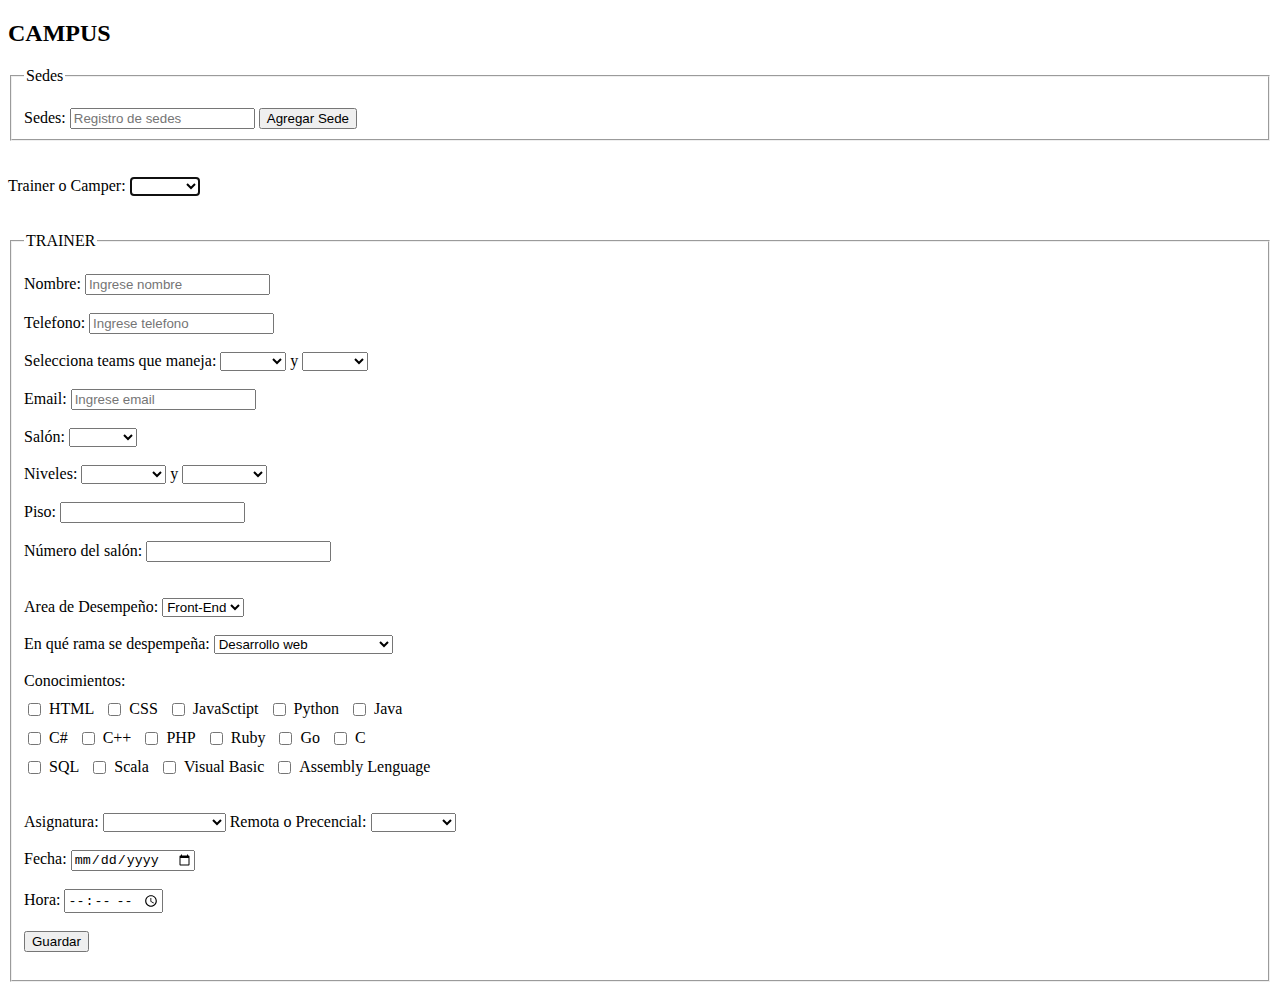
<file: index.html>
<!DOCTYPE html>
<html lang="en">

<head>
    <meta charset="UTF-8">
    <meta http-equiv="X-UA-Compatible" content="IE=edge">
    <meta name="viewport" content="width=device-width, initial-scale=1.0">
    <title>Document</title>
    <link rel="stylesheet" href="style.css">
    <script src="main.js" defer></script>

</head>

<body>
    <main>
        <!-- <form id="campus"> -->
            <!-- sedes -->
            <section class="section_Sedes">
                <h2>CAMPUS</h2>
                <fieldset>
                    <legend>Sedes</legend><br>
                    <form id="formulario_sedes">
                        <span>Sedes: </span>
                        <input type="text" name="name_Sede" placeholder="Registro de sedes" >
                        <!-- required -->
                        <input type="submit" value="Agregar Sede" >
                    </form>
                </fieldset>
                <br><br>
            </section>
            <!-- trainer || camper -->
            <div>
                <form name="sede">
                    
                    <span>Trainer o Camper: </span>
                    <select id="trainer_camper" autofocus>
                        <option value="" id="foco" ></option>
                        <option value="trainer" id="trainer">Trainer</option>
                        <option value="camper" id="camper">Camper</option>
                    </select>
                </form>
                <br><br>
            </div>

            <!-- Trainers -->
            <section id="section_Trainers"> <!-- style = 'display: none' --> 
                <fieldset>
                    <legend>TRAINER</legend>
                    <form id="trainers">
                        <br>
                        <span>Nombre: </span>
                        <div>
                            <input type="text" name="nombre_trainer" placeholder="Ingrese nombre" >
                            <!-- required -->
                            <br><br>
                        </div>
                        <span>Telefono: </span>
                        <div>
                            <input type="tel" name="telefono_trainer" id="tel" placeholder="Ingrese telefono" >
                            <!-- required -->
                            <!-- los team van a tener valores predeterminados -->
                            <br>
                        </div>
                        <br>
                        <span>Selecciona teams que maneja: </span>
                        <div>
                            <select name="select_team_trainer">
                                <option></option>
                                <!-- enlazar los value con el team (tienen el mismo valor(variable)) para que muestre las opciones por medio de js -->
                                <option value="Team_1" id="team_1">Team 1</option>
                                <option value="Team_2" id="team_1">Team 2</option>
                                <option value="Team_3" id="team_1">Team 3</option>
                                <option value="Team_4" id="team_1">Team 4</option>
                            </select>
                            <span>y</span>
                            <select name="select_team_trainer_2">
                                <option></option>
                                <!-- enlazar los value con el team (tienen el mismo valor(variable)) para que muestre las opciones por medio de js -->
                                <option value="Team_1_2" id="team_1_2">Team 1</option>
                                <option value="Team_2_2" id="team_1_2">Team 2</option>
                                <option value="Team_3_2" id="team_1_2">Team 3</option>
                                <option value="Team_4_2" id="team_1_2">Team 4</option>
                            </select>
                        </div>
                        <br><br>
                        <span>Email: </span>
                        <div>
                            <input type="email" name="email_trainers" placeholder="Ingrese email" >
                            <!-- required -->
                        </div>
                        <br><br>
                        <span>Salón: </span>
                        <div>
                            <select name="salon_trainer">
                                <option value=""></option>
                                <option value="apolo">Apolo</option>
                                <option value="artemis">Artemis</option>
                                <option value="sputnik">Sputnik</option>
                            </select>
                        </div>
                        <br><br>
                        <span>Niveles:</samp>
                        <div>
                            <select name="nivel_trainer">
                                <option value=""></option>
                                <option value="basico">Básico</option>
                                <option value="intermedio">Intermedio</option>
                                <option value="avanzado">Avanzado</option>
                            </select>
                            <span>y</span>
                            <select name="nivel_2_trainer">
                                <option value=""></option>
                                <option value="basico">Básico</option>
                                <option value="intermedio">Intermedio</option>
                                <option value="avanzado">Avanzado</option>
                            </select>
                        </div>
                        <br><br>
                        <!-- en salon, agregar número y piso -->
                        <span>Piso:</span>
                        <div>
                            <input type="text" name="numero_piso" >
                            <!-- required -->
                            <br><br>
                        </div>
                        <span>Número del salón: </span>
                        <div>
                            <input type="text" name="numero" >
                            <!-- required -->
                            <br><br>
                        </div>
                        <br>
                        <span>Area de Desempeño:</span>
                        <div>
                            <select name="back_front_etc">
                                <option value="front_end">Front-End</option>
                                <option value="back_end">Back End</option>
                                <option value="fullstack">Full Stack</option>
                            </select>
                        </div>
                        <br><br>
                        <span>En qué rama se despempeña:</span>
                        <div>
                            <select name="rama">
                                <option value="web">Desarrollo web</option>
                                <option value="mobile">Desarrollo mobile</option>
                                <option value="Machine_learning">Maching Learning</option>
                                <option value="videojuegos">Desarrollo de Videojuegos</option>
                                <option value="embedded">Embedded</option>
                                <option value="realidad_virtual">Realidad Virtual</option>
                                <option value="ciberseguridad">Ciberseguridad</option>
                            </select>
                        </div>
                        <br><br>
                        <span>Conocimientos:</span>
                        <div>
                            <br>
                            <div class="check">
                                <input name="html" type="checkbox">
                                <label for="html">HTML</label><br>
                                <input name="css" type="checkbox">
                                <label for="css">CSS</label><br>
                                <input name="javaScript" type="checkbox">
                                <label for="javaScript">JavaSctipt</label><br>
                                <input name="python" type="checkbox">
                                <label for="python">Python</label><br>
                                <input name="java" type="checkbox">
                                <label for="java">Java</label><br>
                            </div>
                            <div class="check">
                                <input name="c#" type="checkbox">
                                <label for="c#">C#</label><br>
                                <input name="c++" type="checkbox">
                                <label for="c++">C++</label><br>
                                <input name="php" type="checkbox">
                                <label for="php">PHP</label><br>
                                <input name="ruby" type="checkbox">
                                <label for="ruby">Ruby</label><br>
                                <input name="go" type="checkbox">
                                <label forbr="go">Go</label><br>
                                <input name="c" type="checkbox">
                                <label for="c">C</label><br>
                            </div>
                            <div class="check">
                                <input name="sql" type="checkbox">
                                <label for="sql">SQL</label><br>
                                <input name="scala" type="checkbox">
                                <label for="scala">Scala</label><br>
                                <input name="visualBasic" type="checkbox">
                                <label for="visualBasic">Visual Basic</label><br>
                                <input name="assembly_lenguaje" type="checkbox">
                                <label for="assembly_lenguaje">Assembly Lenguage</label><br>
                            </div>
                        </div>
                        <br><br>
                        <span>Asignatura: </span>
                        <div>
                            <select name="select_asignatura">
                                <option value="none"></option>
                                <option value="software_skills">Software Skills</option>
                                <option value="software_review">Software Review</option>
                                <option value="ingles">Ingles</option>
                                <option value="ser">Ser</option>
                            </select>
                            <span>Remota o Precencial:</span>
                            <div>
                                <select name="remota_precencial">
                                    <option value="none"></option>
                                    <option value="remota">Remota</option>
                                    <option value="presencial">Presencial</option>
                                </select>

                            </div>
                        </div>
                        <br><br>
                        <span>Fecha: </span>
                        <div>
                            <input type="date" name="dia" >
                            <!-- required -->
                            <br><br>
                        </div>
                        <span>Hora: </span> <!--Horario -->
                        <div>
                            <input type="time" name="hora" >
                            <!-- required -->
                            <br><br>
                        </div>
                        <input type="submit" value="Guardar" >
                        <br><br>
                    </form>
                </fieldset>
            </section>

            <!-- Campers -->
            <section id="section_Campers" style="display: none;"> <!-- style = 'display: none' --> 
                <fieldset>
                    <legend>CAMPERS</legend>
                    <form id="campers">
                        <br>
                        <span>Nombre: </span>
                        <div>
                            <input type="text" name="nombre_trainer" placeholder="Ingrese nombre" >
                            <!-- required -->
                            <br><br>
                        </div>
                        <span>Telefono: </span>
                        <div>
                            <input type="tel" name="telefono_trainer" id="tel" placeholder="Ingrese telefono" >
                            <!-- required -->
                            <!-- los team van a tener valores predeterminados -->
                            <br>
                        </div>
                        <br>
                        <span>Nivel:</span>
                        <div>
                            <select name="select_nivel">
                                <option value="none"></option>
                                <option value="principiante">Principiante</option>
                                <option value="intermedio">Intermedio</option>
                                <option value="avanzado">Avanzado</option>
                            </select>
                        </div>
                        <br><br>
                        <span>Email: </span>
                        <div>
                            <input type="email" name="email_trainers" placeholder="Ingrese email" >
                            <!-- required -->
                        </div>
                        <br><br>
                        <span>Localidad: </span>
                        <div>
                            <input name="ubicacion" type="text" placeholder="Ingrese su ubicación(lugar)" >
                            <!-- required -->
                        </div>
                        <br><br>
                        <span>Medio de transporte: </span>
                        <div>
                            <select name="medio_Transporte">
                                <option value=""></option>
                                <option value="bicicleta">Bicicleta</option>
                                <option value="moto">Moto</option>
                                <option value="auto">Auto</option>
                                <option value="bus">Bus</option>
                                <option value="taxi">Taxi</option>
                                <option value="a_pie">A pie</option>
                            </select>
                        </div>
                        <br><br>
                        <span>Jornada: </span>
                        <div>
                            <select>
                                <option value=""></option>
                                <option value="mañana">Mañana</option>
                                <option value="noche">Noche</option>
                            </select>
                        </div>
                        <br><br>
                        <span>Team: </span>
                        <div>
                            <!-- condicional: según la jornada que elija, desplegar el horario del team
                                por medio de una imagen que contendrá también sus horarios... ~"Ojalá vicky me las pase:')" -->
                            <select id="horarios_mañana"></select>
                            <select id="horarios_noche"></select>
                        </div>
                        <br><br>
                        <input type="submit" value="Guardar" >
                        <br><br>
                    </form>
                </fieldset>
            </section>

            <!-- RoadMap -->
            <section id="section_RoadMap" style="display: none;"> 
                <fieldset>
                    <legend>RoadMap</legend><br>
                    <form id="roadMap">
                        <span>Numero de Créditos por año:</span>
                        <input type="text" name="num_creditos" placeholder="Ingrese creditos por año" >
                        <!-- required -->
                        <br><br>

                        <span>Fecha: </span>
                        <input type="date" name="año" >
                        <!-- required -->
                        <br><br>

                        <span>Numero de asignaturas:</span>
                        <input type="number" name="numero_asignaturas" >
                        <!-- required -->
                        <br><br>
                        <input type="submit" value="Guardar" >
                    </form>
                </fieldset><br>
            </section>
        <!-- </form> -->
    </main>
</body>

</html>
</file>
<file: style.css>
div {
    display: inline;
}

div .check {
    display: flex;
    gap: 5px;
    margin-top: 10px;
}
</file>
